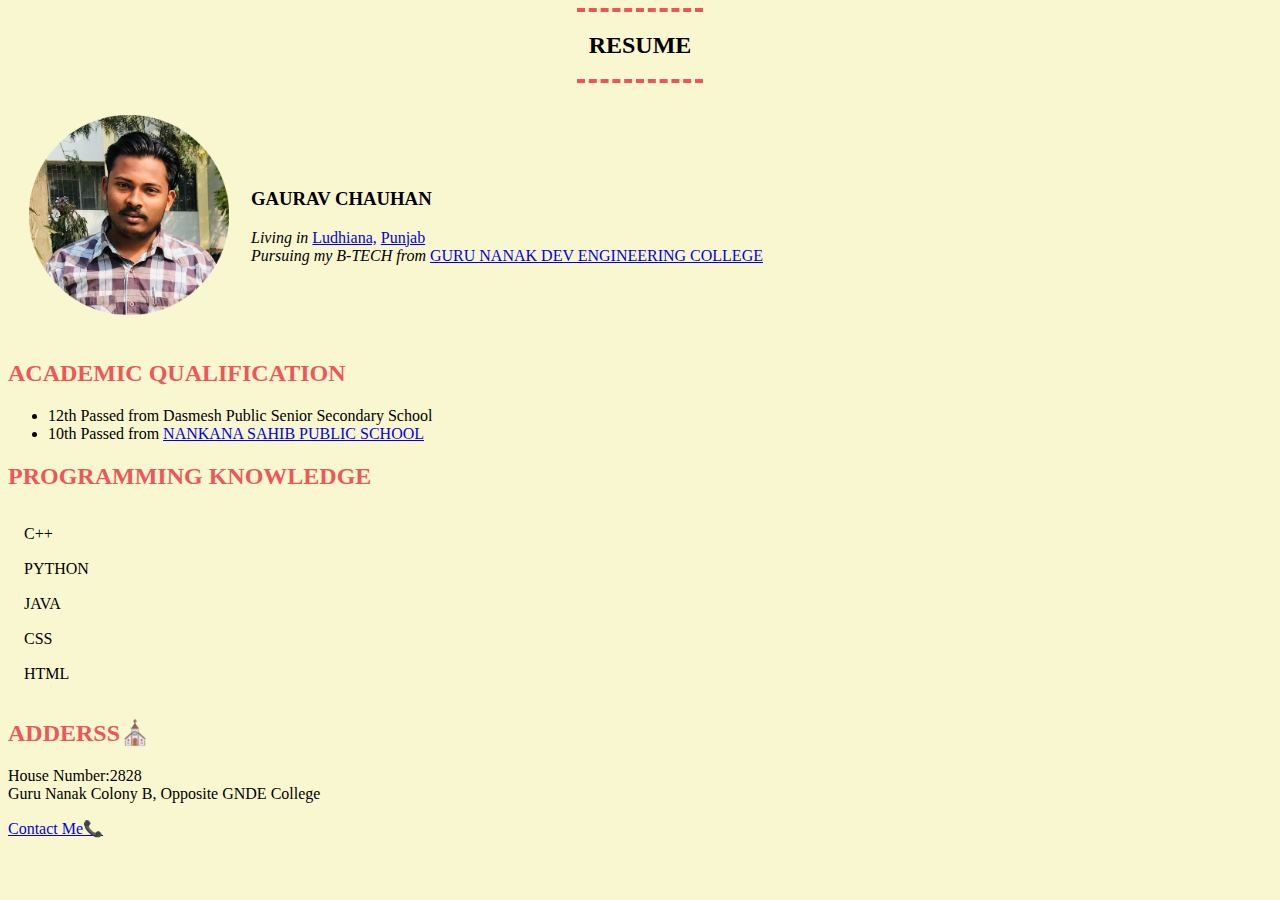
<file: index.html>
<!DOCTYPE html>
<html>
  <head>
    <meta charset="utf-8">
    <title>GAURAV CHAUHAN</title>
    <link rel="stylesheet" href="style/gaurav.css">
  </head>
  <body>
    <hr>
    <h2 style="text-align:center;">RESUME</h2>
    <hr style="height:3px;">
    <table cellspacing=20px:>
      <tr>
        <td>  <img src="gaurav.png" alt="GAURAV CHAUHAN PROFILE" style ="width:200px;height:200px;"><br></td>
        <td> <h3>GAURAV CHAUHAN</h3>
          <em>Living in</em> <a href="https://www.google.com/maps/d/u/0/viewer?msa=0&mid=1AOk8W8F5vxIi2Vpq9KI_dhtujKE&ll=30.907293114855978%2C75.85655259999999&z=13">Ludhiana,</a>
          <a href="https://en.wikipedia.org/wiki/Punjab,_India">Punjab</a><br>
        <em>Pursuing my B-TECH from</em> <a href="https://www.gndec.ac.in/">GURU NANAK DEV ENGINEERING COLLEGE</a></td>
      </tr>
    </table>
    
    <h2 class="academic">ACADEMIC QUALIFICATION</h2>
    <ul>
      <li>12th Passed from Dasmesh Public Senior Secondary School</li>
      <li>10th Passed from <a href="https://nspsgill.business.site/">NANKANA SAHIB PUBLIC SCHOOL</a></li>
    </ul>
    
    <h2 class="skills">PROGRAMMING KNOWLEDGE</h2>
    <table cellspacing=15px;>
      <tr>
        <td>C++</td>
      </tr> 
      <tr> 
        <td>PYTHON</td>
      </tr>
      <tr>
        <td>JAVA</td>
      </tr>
      <tr>
        <td>CSS</td>
      </tr>
      <tr>
        <td>HTML</td>
      </tr>

    </table>
    
    <h2 class="address">ADDERSS⛪</h2>
    <p>House Number:2828 <br>
    Guru Nanak Colony B, Opposite GNDE College</p>
    <a href="contact-me.html">Contact Me📞</a>
  
  

  </body>
</html>
</file>
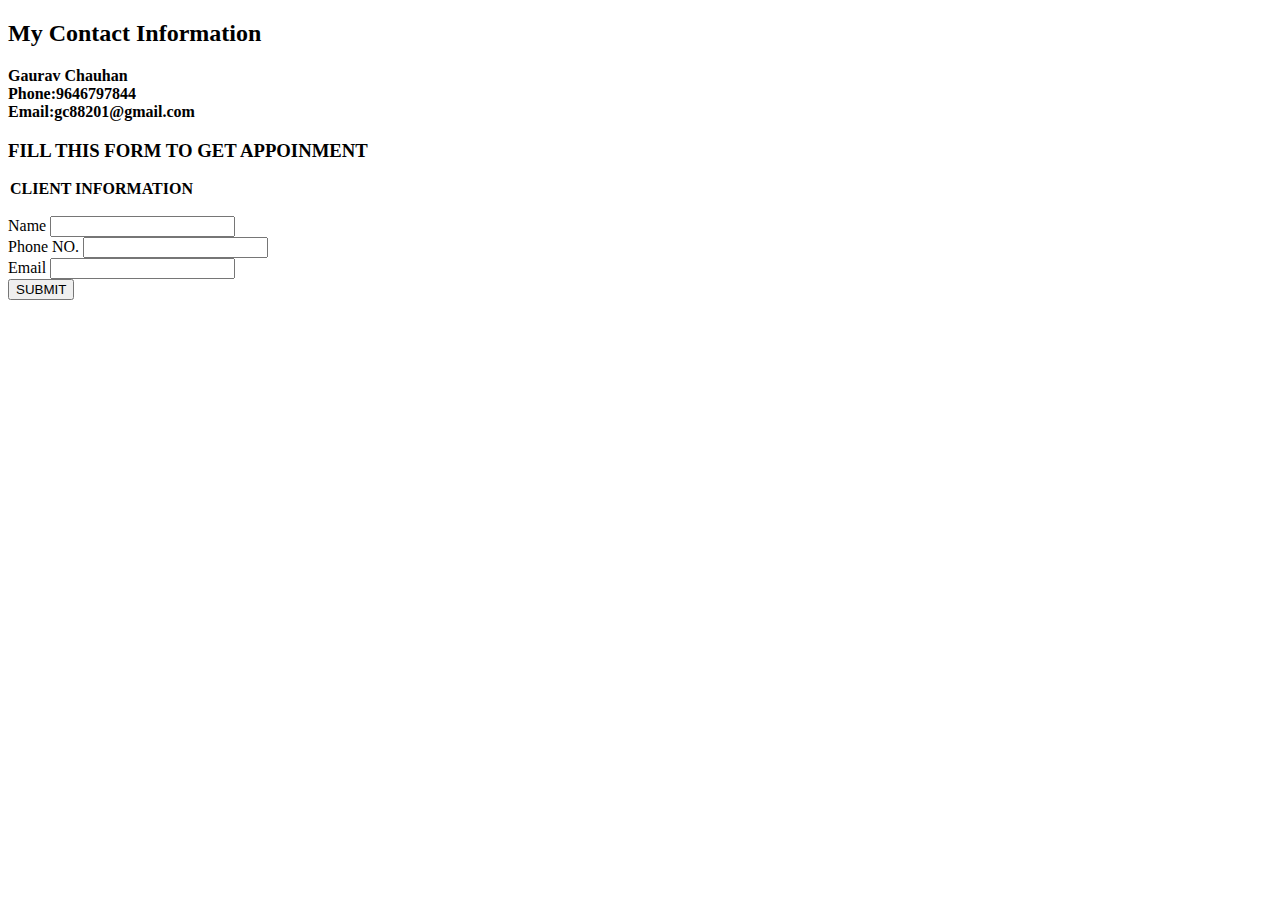
<file: contact-me.html>
<!DOCTYPE html>
<html>
  <head>
    <meta charset="utf-8">
    <title>Contact</title>
  </head>
  <body>
    <h2>My Contact Information</h2>
    <p><strong>Gaurav Chauhan <br>Phone:9646797844 <br> Email:gc88201@gmail.com</strong></p>
    <h3>FILL THIS FORM TO GET APPOINMENT</h3>
      <form class="" action="index.html" method="post">
        <legend><strong>CLIENT INFORMATION</strong></legend><br>
    <label>Name  </label>
    <input type="text" name="" value=""> <br>
    <label>Phone NO.</label>
    <input type="text" name="" value=""> <br>
    <label>Email</label>
    <input type="email" name="" value=""><br>
    <button type="button" name="button" onclick="alert('Your Data have been Stored')">SUBMIT</button>
      </form>

  </body>
</html>
</file>
<file: style/gaurav.css>
body{
  background-color:#f9f7cf;
}

.academic{
  color:#ec5858;

}
.address{
  color:#ec5858;
}

.circular{
  border-radius:10%;
}
.skills{
  color:#ec5858
}
hr{
  border-color:#f05454;
  width:10%;
  border-style:dashed none none;
  border-width:4px;
}
</file>
